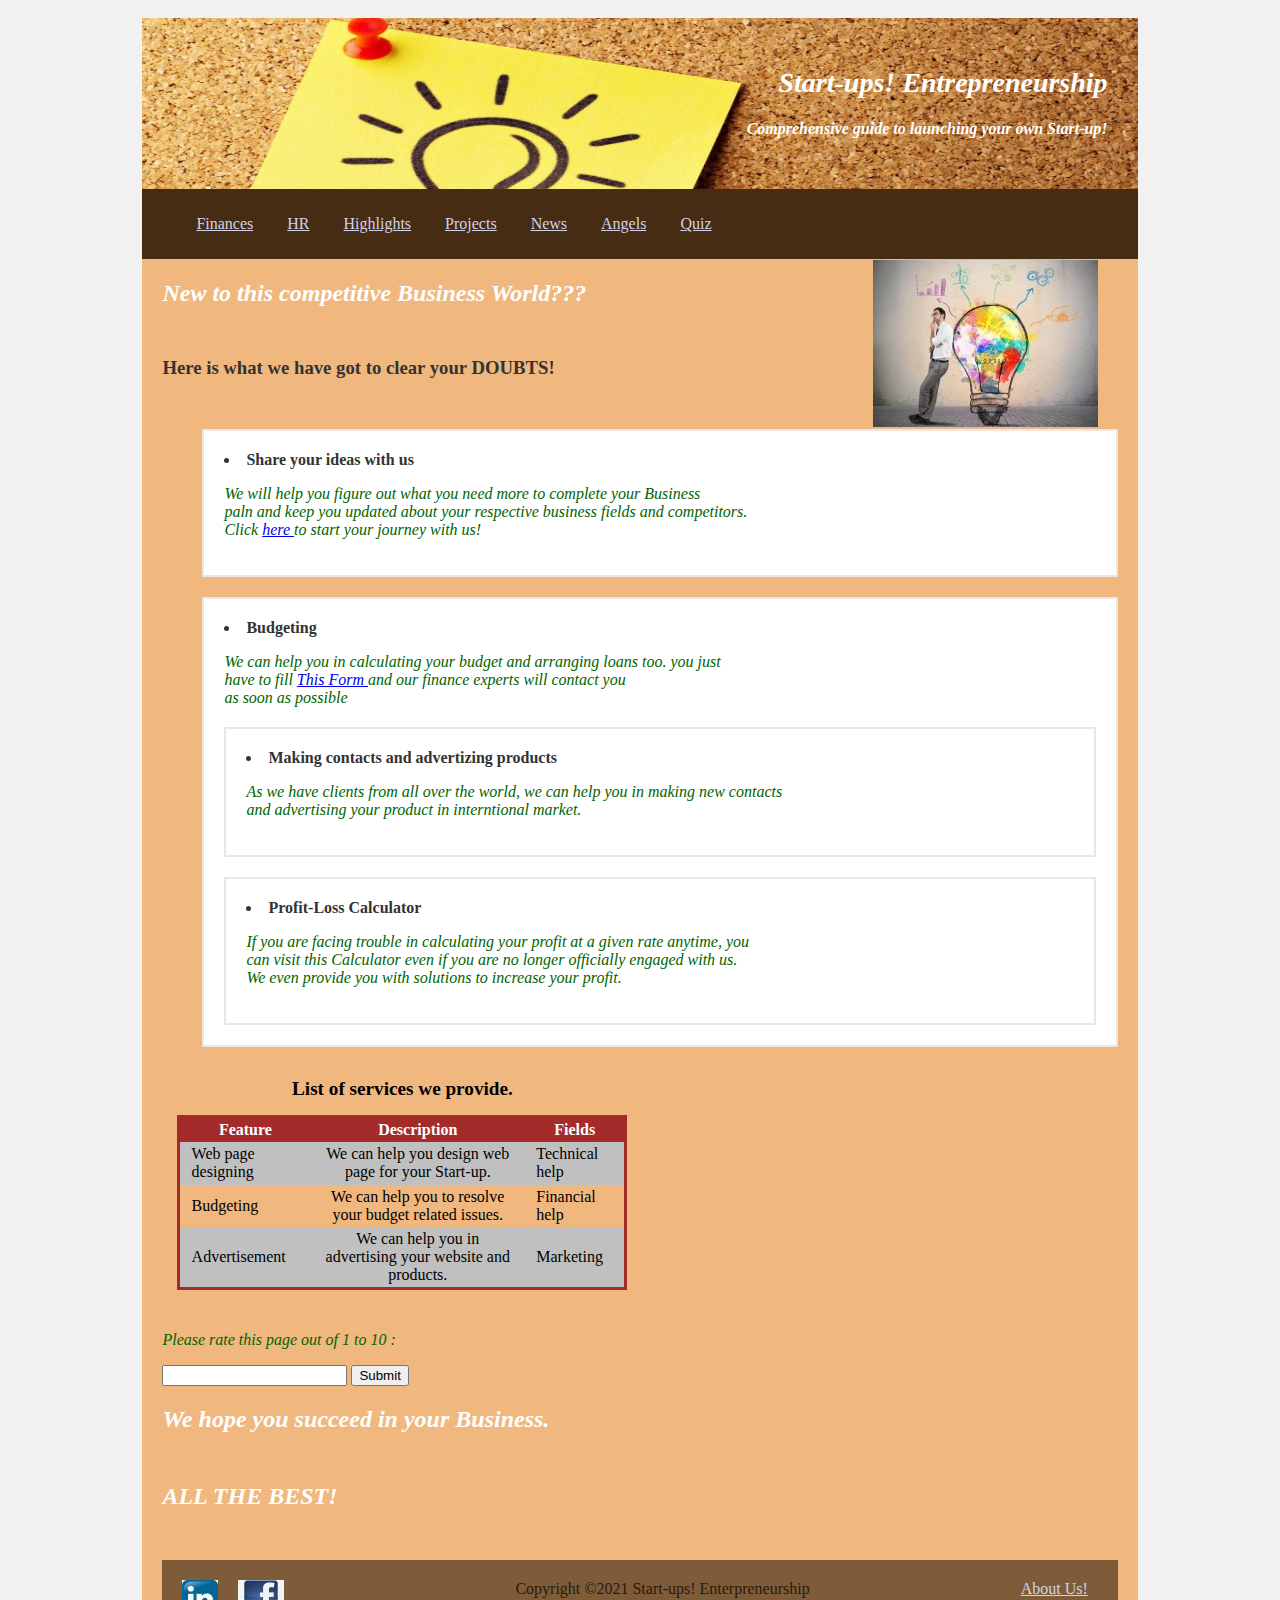
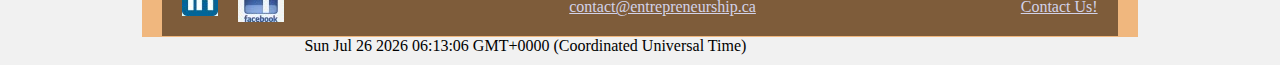
<file: index.html>
<!DOCTYPE html>
<html lang="en">
    <head>
        <meta charset="utf-8">
        <meta name="viewport" content="width=device-width, initial-scale=1.0" />
        <title>Entrepreneurial Hub</title>
        <meta name="Business ideas" content="This is for the beginners in the Business World."/>
        <meta name="Entrepreneur" content="Aspiring Entrepreneurs can refer to this site for a headstart."/>
        <link rel="shortcut icon " href="images/favicon.ico.png"/>
        <link rel="stylesheet" href="stylecss/main.css"/>
        
    </head>

    <body>
        <div id="wrapper">
            <header>
                <h1>Start-ups! Entrepreneurship</h1>
                <h4> Comprehensive guide to launching your own Start-up!</h4>
                
            </header>
    
            <nav>
                <ul>
                    
                    <li><a href="financemanagement.html" target="_blank">Finances</a></li>
                    <li><a href="HRmanagement.html" target="_blank">HR</a></li>
                    <li><a href="highlights.html" target="_blank">Highlights</a></li>
                    <li><a href="Projects.html" target="_blank">Projects</a></li>
                    <li><a href="news.html" target="_blank">News</a></li>
                     <li><a href="hemanth-index.html" target="_blank">Angels</a></li> 
                    <li><a href="quiz.html" target="_blank">Quiz</a></li>
                </ul>
            </nav> 
            <main>
                <img src="images/colorbulb.jpg" alt="helping profile">
                <h2>New to this competitive Business World???</h2>
                <h3>Here is what we have got to clear your DOUBTS!</h3>
                <ul>
                    <div class="first">
                    <li>Share your ideas with us</li>
                    <p>
                        We will help you figure out what you need more to complete your Business<br>
                        paln and keep you updated about your respective business fields and competitors.<br>
                        Click <a href="ideas.html" target="_blank">here </a> to start your journey with us!
                        </p>
                    </div>
                    <div class="second">
                    <li>Budgeting</li>
                    <p>
                        We can help you in calculating your budget and arranging loans too. you just<br>
                        have to fill <a href="form.html" target="_blank" >This Form </a> and our finance
                        experts will contact you <br>
                        as soon as possible<br>
                        </p>
                    <div class="third">
                    <li>Making contacts and advertizing products</li>
                    <p>
                        As we have clients from all over the world, we can help you in making new contacts<br>
                        and advertising your product in interntional market.<br>
                    </p>
                    </div>
                    <div class="fourth">
                    <li>Profit-Loss Calculator</li>
                    <p>
                        If you are facing trouble in calculating your profit at a given rate anytime, you<br>
                        can visit this Calculator even if you are no longer officially engaged with us. <br>
                        We even provide you with solutions to increase your profit.<br>
                    </p>
                    </div>

                </ul>
                <figure>
                    <figcaption> List of services we provide.</figcaption>
                    <table>
                        <tr>
                            <th>Feature</th>
                            <th>Description</th>
                            <th>Fields</th>
                        </tr>
                        <tr>
                            <td>Web page designing</td>
                            <td>We can help you design web page for your Start-up.</td>
                            <td>Technical help</td>
                        </tr>
                        <tr>
                            <td>Budgeting</td>
                            <td>We can help you to resolve your budget related issues.</td>
                            <td>Financial help</td>
                        </tr>
                        <tr>
                            <td>Advertisement</td>
                            <td>We can help you in advertising your website and products. </td>
                            <td>Marketing </td>
                        </tr>
                    </table>
                </figure>

                <p>Please rate this page out of 1 to 10 :</p>

                <input id="numb">

                <button type="button" onclick="myFunction()">Submit</button>

                <p id="rating"></p>
                
                <h2> We hope you succeed in your Business.</h2>
                <h2> ALL THE BEST!</h2> 
                <footer>
                    <div class="fb">
                        <a href="https://www.facebook.com" target="_blank"><img src="images/facebook.jpg"
                             alt="facebook"></a>
                        <a href="https://in.linkedin" target="_blank"><img src="images/linkedinlogo.jpg"
                             alt="linkedin"></a>     
                        
                    </div>
                    
                    <div class="about">
                        <a href="background information" target="_blank">About Us!</a><br>
                        <a href="Contact information" target="_blank">Contact Us!</a><br>
                    </div>
                    <div class="copyright">
                        Copyright &copy;2021 Start-ups! Enterpreneurship<br>
                        <a href="mailto:contact@entrepreneurship.ca">contact@entrepreneurship.ca</a>
                        <br>
                    </div>
                </footer>
            </main>
        </div>
        <script src="jscode/services.js"></script>
       
    </body>
</html>
</file>
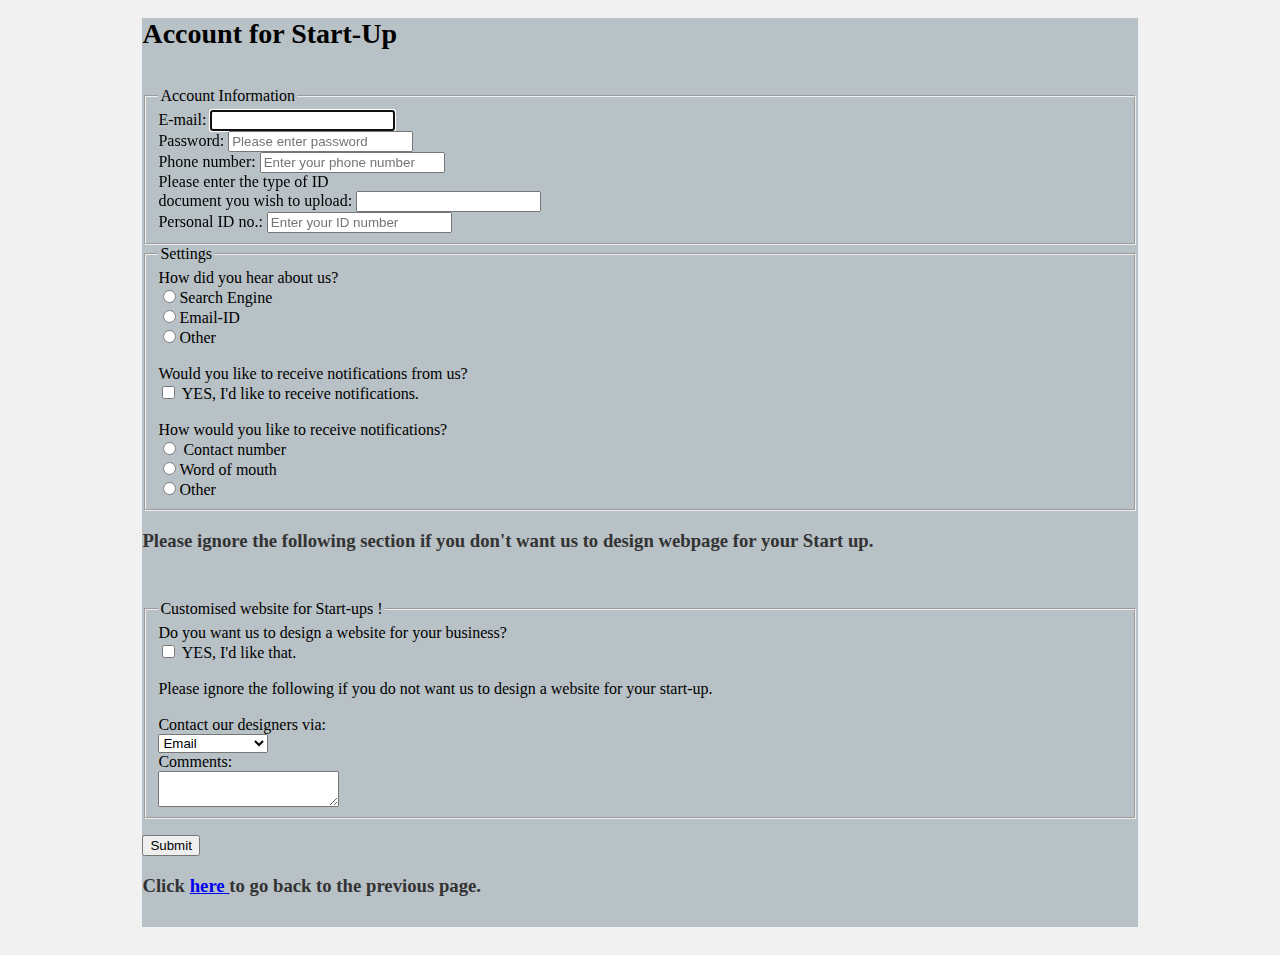
<file: Services/form.html>
<!DOCTYPE = html>
<html lang="en">
    <head>
        <meta charset="utf-8">
        <meta http-equiv="X-UA-Compatible" content="IE=edge">
        <meta name="viewport" content="width=device-width, initial-scale=1.0">
        <title> Account Sign Up </title>
        <link rel="stylesheet" href="main.css"/>
    </head>
    <body>
        <div id="wrapper">
        <h1>Account for Start-Up</h1>
        <br>
        <form id="signup" method="get" action="process.html">
            <fieldset>

            <legend>Account Information</legend>

            <label for="email">E-mail:</label>
             <input type="text" id="email" name="email" autofocus required/><br />
            <label for="password">Password:</label>
             <input type="password" name="password" placeholder="Please enter password" maxlength="8" required><br />
            <label for="ph-number"> Phone number:</label>
            <input type="number" name="ph-number" placeholder="Enter your phone number" maxlength="10" required><br />
            <label for="Type od ID">Please enter the type of ID <br /> document you wish to upload:</label>
            <input type="text" id="id" name="id" /><br />
            <label for="Personal ID no."> Personal ID no.:</label>
            <input type="number" name="ID-number" placeholder="Enter your ID number" maxlength="10" required><br />
        
            </fieldset>

            <fieldset>
                <legend> Settings </legend>

                <label for="about us?">How did you hear about us?</label> <br />
                <input type="radio" id="Search Engine" name="about us" value="S" required>Search Engine <br />
                <input type="radio" id="Word of mouth" name="about us" value="W">Email-ID <br />
                <input type="radio" id="Other" name="about us" value="O">Other <br />
                <br />
                <label for= "notifications">Would you like to receive notifications from us?</label> <br />
                <input type="checkbox" id="YES" name="announcements" value="Y" required> YES, I'd like
                 to receive notifications. <br />
                <br />
                <label for="notify"> How would you like to receive notifications?</label> <br />
                <input type="radio" id="Contact number" name="notify" value="c" required> Contact number <br />
                <input type="radio" id="Email-id" name="notify" value="e">Word of mouth <br />
                <input type="radio" id="Other" name="about us" value="O">Other
                 <br />

                </fieldset>
                <h3>Please ignore the following section if you don't want us to design webpage for your Start up.</h3>
                <fieldset>
                    <label for= "notifications">Do you want us to design a website for your business?</label> <br />
                <input type="checkbox" id="YES" name="announcements" value="Y"> YES, I'd like 
                 that. <br />
                 <br />
                  Please ignore the following if you do not want us to design a website for your start-up.
                  <br />
                    <legend> Customised website for Start-ups !</legend>
                    <br />
                    <lable for="contact">Contact our designers via:</lable> <br />
                <select id="contact">
                    <option value="email"> Email </option>
                    <option value="ph-number"> Phone number</option> 
                    <option value="Facebook"> Fcaebook</option>
                    <option value="Linked-in"> linkedin</option>
                    
                </select>
                <br />
                <label for="Comment">Comments:</label> <br />
                    <textarea name="comments" placeholder="If you have any comments, please enter them here.">
                    </textarea>
                    <br />
                </fieldset>
            
        </form>
        <div id="button">
        <input type="submit" value="Submit" />
            <h3>Click <a href="home.html" target="_blank">here </a> to go back to the previous page.</h3>
        </div>
        </div>
        <script src="jscode/form.js"></script>
    </body>
</html>
</file>
<file: stylecss/main.css>
html {
    height: 100%;
  }
  body { 
  font-family:Georgia, 'Times New Roman', Times, serif;
  padding: 10px;
  background: #f1f1f1;

  }
  #wrapper {
    width: 80%;
    min-width: 700px;
    max-width: 1024px;
    margin-right: auto;
    margin-left: auto;
    background-color: #b8c1c5
  }
  header {
    padding: 30px;
    font-family: cursive;
    color: white;
    text-align: right;
    font-weight: bold;
    font-style: italic;
    text-shadow: slategrey 2px;
    background-image: url("../images/header.jpg");
    background-repeat:no-repeat;
    background-attachment:fixed;
    background-size: 90% 40% ;
    background-position:right top;
  }
  
  h1 {
    font-size: 28px;
  }
  h2 {
    color:white;
    font-family: Georgia, serif;
    padding-bottom: 30px;
    font-style: italic;
  }

  h3{
      color:#333;
      padding-bottom: 30px;
  }
 
  main ul li{
      text-decoration: none;
      color: #333;
      font-weight: bold;
  }
  header img{
      padding-top: 20px;
      float: right;
  }
p{
    color:darkgreen;
    font-style: italic;
}
nav{
  width: 100%;
  background-color:rgb(70, 44, 18);
  padding-top: 10px;
  padding-bottom: 10px;
  text-decoration: none;
}
nav ul li {
  display: inline;
  color: #f2f2f2;
  text-align: center;
  padding: 14px 16px 14px 14px;
  text-decoration: none;
}
  nav a:link {
    color: #d2d2e9;
  }
  nav a:visited {
    color: greenyellow;
  }
  nav a:hover {
    color: rgb(94, 185, 221);
  }
 
  footer {
    color: rgb(41, 26, 10);
    padding: 20px;
    background:rgb(126, 92, 58);
    margin-top: 20px;

  }
 
  .fb {
    float: left ;
  }
  .about {
      float: right;
  }
  .copyright {
      text-align: center;
  }
  footer a:link {
    color: #d2d2e9;
  }
  footer a:visited {
    color: greenyellow;
  }
  footer a:hover {
    color: rgb(94, 185, 221);
  }
  
  main {
    padding-left: 20px;
    padding-right: 20px;
    background-color:rgb(240, 183, 126);
    padding-top: 1px;
    padding-bottom: 1px;
  }
  main img {
    float: right;
    padding-right: 20px;
    padding-bottom: 20px;
  }
  main ul {
    list-style-position: inside;
  }
  .first {
    background-color: white;
    padding: 20px;
    margin-top: 20px;
    border: 2px solid #ebe7e7;
  }
  .second {
    background-color: white;
    padding: 20px;
    margin-top: 20px;
    border: 2px solid #ebe7e7;
  }
  .third {
    background-color: white;
    padding: 20px;
    margin-top: 20px;
    border: 2px solid #ebe7e7;
  }
  .fourth{
    background-color: white;
    padding: 20px;
    margin-top: 20px;
    border: 2px solid #ebe7e7;
  }
  @media screen and (max-width: 600px){
    h1 {
      font-size: 50px;
      color: cornflowerblue;
    }
    h3{
      font-size: 30px;
        color: green;
    }
   
    p{
      font-size: 28px;
    }
    nav{
      float:left;
    }
    nav ul li {
      font-size: 30px;
      display: block; 
      text-align: left;
    }
    h2 {
      font-size: 30px;
    }
   
    main ul li {
      font-size: 30px;
      font-weight: bold;
    }
    main ul {
      list-style-position: inside;
    }
    .first {
      font-size: 20px;
    }
    .second {
      font-size: 20px;
    }
    .third {
      font-size: 20px;
    }
    .fourth{
      font-size: 20px;
  }
}
figure, figcaption {
  margin: 0;
  padding: 0;
}
figure {
  /*border: 1px solid black;*/
  width: 450px;
  padding: 15px;
}
figcaption {
  display: block;
  font-weight: bold;
  text-align: center;
  font-size: 120%;
  padding-bottom: .25em;
}
table {
  border-collapse: collapse;
  border: 3px solid brown;
  margin: 10px auto;
  border-collapse: collapse;
}
td, th {
  padding: .2em .7em;
  /*text-align: left;
  border: 1px solid black;
  border-collapse: collapse; */
}
th{
  text-align: center ;
  color: white;
  background-color: brown;
}
td {
  text-align: left;
}

/*tr th:first-of-type, tr td:first-of-type {
  text-align: left;
}*/
tr td:nth-child(2) {
  text-align: center;
}
body tr:nth-child(even) { 
  background-color: silver; 
}
</file>
<file: Services/main.css>
html {
    height: 100%;
  }
  body { 
  font-family:Georgia, 'Times New Roman', Times, serif;
  padding: 10px;
  background: #f1f1f1;

  }
  #wrapper {
    width: 80%;
    min-width: 700px;
    max-width: 1024px;
    margin-right: auto;
    margin-left: auto;
    background-color: #b8c1c5
  }
  header {
    padding: 30px;
    font-family: cursive;
    color: white;
    text-align: right;
    font-weight: bold;
    font-style: italic;
    text-shadow: slategrey 2px;
    background-image: url("../images/header.jpg");
    background-repeat:no-repeat;
    background-attachment:fixed;
    background-size: 90% 40% ;
    background-position:right top;
  }
  
  h1 {
    font-size: 28px;
  }
  h2 {
    color:white;
    font-family: Georgia, serif;
    padding-bottom: 30px;
    font-style: italic;
  }

  h3{
      color:#333;
      padding-bottom: 30px;
  }
 
  main ul li{
      text-decoration: none;
      color: #333;
      font-weight: bold;
  }
  header img{
      padding-top: 20px;
      float: right;
  }
p{
    color:darkgreen;
    font-style: italic;
}
nav{
  width: 100%;
  background-color:rgb(70, 44, 18);
  padding-top: 10px;
  padding-bottom: 10px;
  text-decoration: none;
}
nav ul li {
  display: inline;
  color: #f2f2f2;
  text-align: center;
  padding: 14px 16px 14px 14px;
  text-decoration: none;
}
  nav a:link {
    color: #d2d2e9;
  }
  nav a:visited {
    color: greenyellow;
  }
  nav a:hover {
    color: rgb(94, 185, 221);
  }
 
  footer {
    color: rgb(41, 26, 10);
    padding: 20px;
    background:rgb(126, 92, 58);
    margin-top: 20px;

  }
 
  .fb {
    float: left ;
  }
  .about {
      float: right;
  }
  .copyright {
      text-align: center;
  }
  footer a:link {
    color: #d2d2e9;
  }
  footer a:visited {
    color: greenyellow;
  }
  footer a:hover {
    color: rgb(94, 185, 221);
  }
  
  main {
    padding-left: 20px;
    padding-right: 20px;
    background-color:rgb(240, 183, 126);
    padding-top: 1px;
    padding-bottom: 1px;
  }
  main img {
    float: right;
    padding-right: 20px;
    padding-bottom: 20px;
  }
  main ul {
    list-style-position: inside;
  }
  .first {
    background-color: white;
    padding: 20px;
    margin-top: 20px;
    border: 2px solid #ebe7e7;
  }
  .second {
    background-color: white;
    padding: 20px;
    margin-top: 20px;
    border: 2px solid #ebe7e7;
  }
  .third {
    background-color: white;
    padding: 20px;
    margin-top: 20px;
    border: 2px solid #ebe7e7;
  }
  .fourth{
    background-color: white;
    padding: 20px;
    margin-top: 20px;
    border: 2px solid #ebe7e7;
  }
  @media screen and (max-width: 600px){
    h1 {
      font-size: 50px;
      color: cornflowerblue;
    }
    h3{
      font-size: 30px;
        color: green;
    }
   
    p{
      font-size: 28px;
    }
    nav{
      float:left;
    }
    nav ul li {
      font-size: 30px;
      display: block; 
      text-align: left;
    }
    h2 {
      font-size: 30px;
    }
   
    main ul li {
      font-size: 30px;
      font-weight: bold;
    }
    main ul {
      list-style-position: inside;
    }
    .first {
      font-size: 20px;
    }
    .second {
      font-size: 20px;
    }
    .third {
      font-size: 20px;
    }
    .fourth{
      font-size: 20px;
  }
}
</file>
